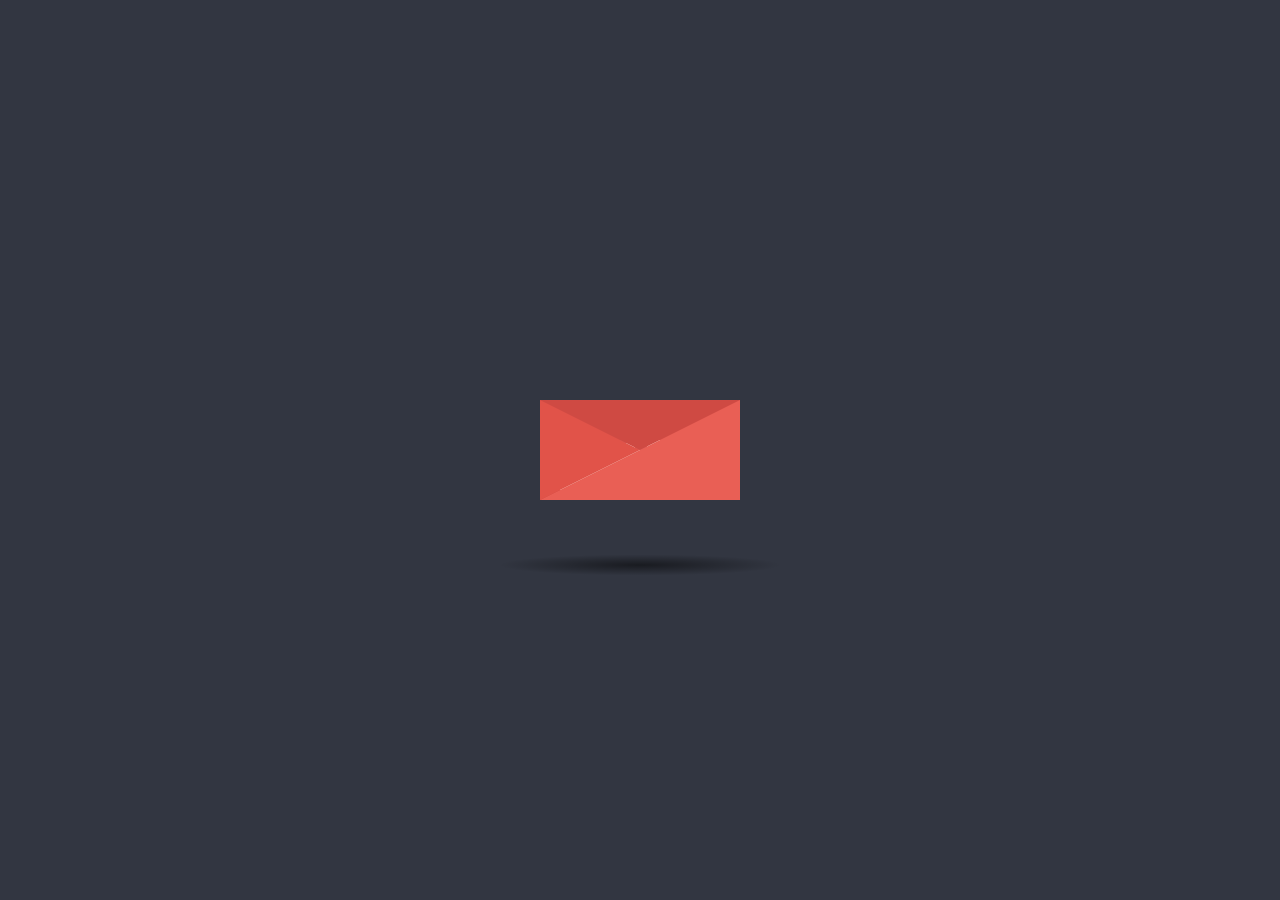
<file: index.html>
<!DOCTYPE html>
<html>
<head>
<meta charset="UTF-8">
<title>myLove</title>
<meta http-equiv="Content-Security-Policy" content="upgrade-insecure-requests">
<link href="static/images/love.ico" rel="icon" type="image/x-ico">
<link type="text/css" rel="stylesheet" href="static/css/style.css">
<link rel="preconnect" href="https://fonts.googleapis.com">
<link rel="preconnect" href="https://fonts.gstatic.com" crossorigin>
<link href="https://fonts.googleapis.com/css2?family=Ma+Shan+Zheng" rel="stylesheet">
</head>

<body>
<div class="image" onclick="openLetter();">
	<div class="animated-mail">
		<div class="back-fold"></div>
		<div class="letter">
			<div class="letter-border"></div>
			<div class="letter-context">
				点击打开
			</div>
			<div class="letter-stamp">
				<div class="letter-stamp-inner"></div>
			</div>
		</div>
		<div class="top-fold"></div>
		<div class="body"></div>
		<div class="left-fold"></div>
	</div>
	<div class="shadow"></div>
</div>
</body>
<script>
	function openLetter() {
		window.location.href = "love.html";
	}
</script>
</html>
</file>
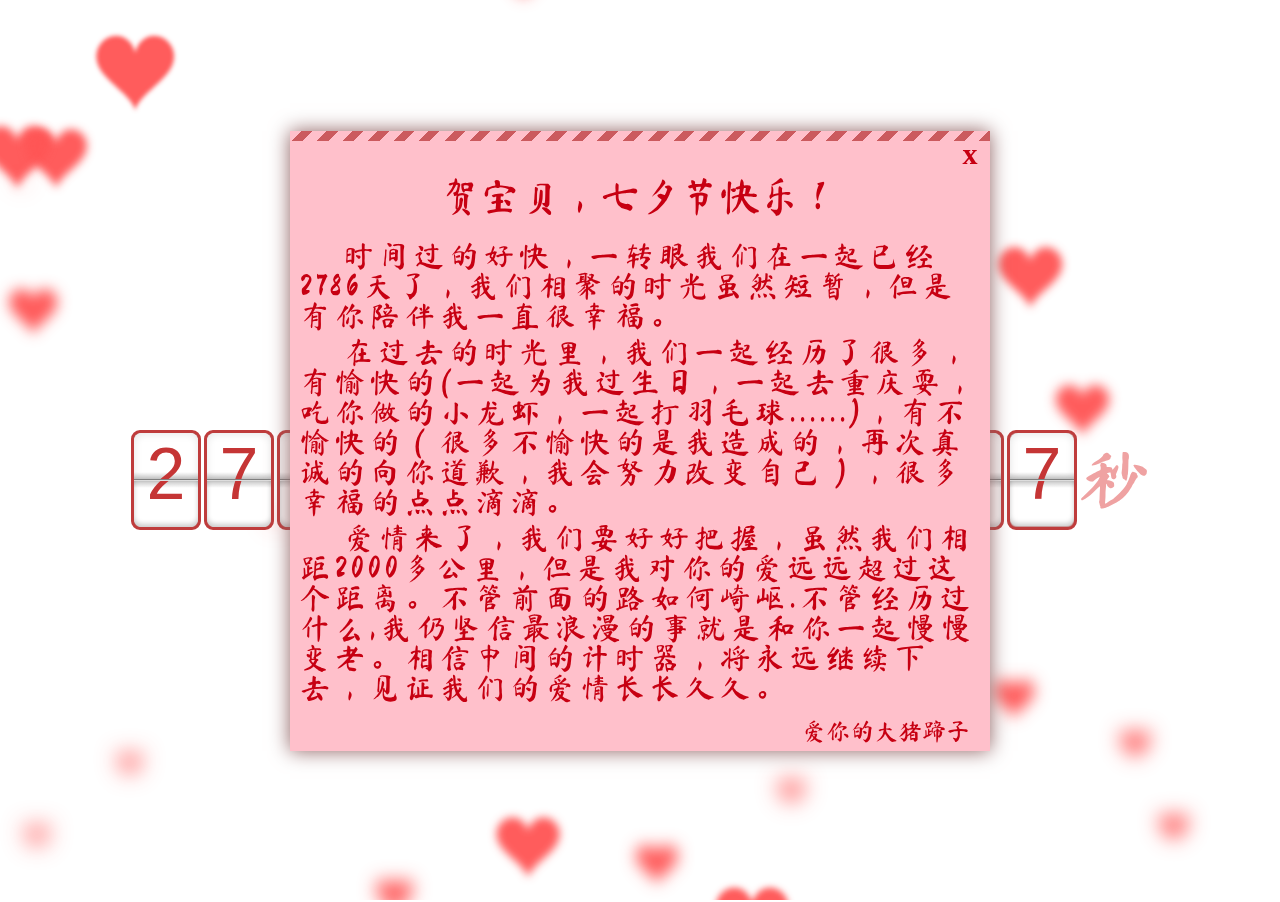
<file: love.html>
<!DOCTYPE html>
<html lang="zh-CN">

<head>
    <meta charset="UTF-8">
    <meta name="viewport"
        content="width=device-width, initial-scale=1.0, maximum-scale=1.0, user-scalable=0,minimal-ui:ios">
    <meta http-equiv="X-UA-Compatible" content="ie=edge">
    <meta http-equiv="Content-Security-Policy" content="upgrade-insecure-requests">
    <title>myLove</title>
    <link href="static/images/love.ico" rel="icon" type="image/x-ico">
    <link rel="stylesheet" href="static/css/love.css">
    <link rel="stylesheet" href="static/css/clock.css">
    <link rel="preconnect" href="https://fonts.googleapis.com">
    <link rel="preconnect" href="https://fonts.gstatic.com" crossorigin>
    <link href="https://fonts.googleapis.com/css2?family=Ma+Shan+Zheng" rel="stylesheet">
</head>

<body>
    <!-- 音乐 -->
    <audio src="" loop autoplay></audio>
    <!-- 书信 -->
    <div id="letter">
        <div class="pageheader"></div>
        <div style="padding:10px;">
            <div class="close" id="close">x</div>
            <h1>贺宝贝，七夕节快乐！</h1>
            <p>&nbsp;&nbsp;&nbsp;&nbsp;时间过的好快，一转眼我们在一起已经<span id="day">241</span>天了，我们相聚的时光虽然短暂，但是有你陪伴我一直很幸福。</p>
            <p>&nbsp;&nbsp;&nbsp;&nbsp;在过去的时光里，我们一起经历了很多，有愉快的(一起为我过生日，一起去重庆耍，吃你做的小龙虾，一起打羽毛球......)，有不愉快的（很多不愉快的是我造成的，再次真诚的向你道歉，我会努力改变自己），很多幸福的点点滴滴。
            </p>
            <p>&nbsp;&nbsp;&nbsp;&nbsp;爱情来了，我们要好好把握，虽然我们相距2000多公里，但是我对你的爱远远超过这个距离。不管前面的路如何崎岖.不管经历过什么,我仍坚信最浪漫的事就是和你一起慢慢变老。相信中间的计时器，将永远继续下去，见证我们的爱情长长久久。
            </p>
            <h2>爱你的大猪蹄子</h2>
        </div>
    </div>

    <!-- 计时器 -->
    <div id="clock">
        <h1 style="font-size:55px;font-weight: bold;">贺宝贝,我们在一起已经：</h1>
        <div id="d30" class="num">
            <div class="upper"></div>
            <div class="base upper"></div>
            <div class="base lower"></div>
            <div class="lower"></div>
        </div>
        <div id="d20" class="num">
            <div class="upper"></div>
            <div class="base upper"></div>
            <div class="base lower"></div>
            <div class="lower"></div>
        </div>
        <div id="d10" class="num">
            <div class="upper"></div>
            <div class="base upper"></div>
            <div class="base lower"></div>
            <div class="lower"></div>
        </div>
        <div id="d0" class="num">
            <div class="upper"></div>
            <div class="base upper"></div>
            <div class="base lower"></div>
            <div class="lower"></div>
        </div>
        <div class="colon">天</div>

        <div id="h10" class="num">
            <div class="upper"></div>
            <div class="base upper"></div>
            <div class="base lower"></div>
            <div class="lower"></div>
        </div>
        <div id="h0" class="num">
            <div class="upper"></div>
            <div class="base upper"></div>
            <div class="base lower"></div>
            <div class="lower"></div>
        </div>
        <div class="colon">时</div>

        <div id="m10" class="num">
            <div class="upper"></div>
            <div class="base upper"></div>
            <div class="base lower"></div>
            <div class="lower"></div>
        </div>
        <div id="m0" class="num">
            <div class="upper"></div>
            <div class="base upper"></div>
            <div class="base lower"></div>
            <div class="lower"></div>
        </div>
        <div class="colon">分</div>

        <div id="s10" class="num">
            <div class="upper"></div>
            <div class="base upper"></div>
            <div class="base lower"></div>
            <div class="lower"></div>
        </div>
        <div id="s0" class="num">
            <div class="upper"></div>
            <div class="base upper"></div>
            <div class="base lower"></div>
            <div class="lower"></div>
        </div>
        <div class="colon">秒</div>
    </div>
    <!-- 爱心背景 -->
    <canvas></canvas>
</body>
<script type="text/javascript" src="static/js/TweenMax.min.js"></script>
<script src="static/js/love.js"></script>
<script>

</script>

</html>
</file>
<file: static/css/style.css>
body {
  background: #323641;
  font-family: 'Ma Shan Zheng', cursive;
}

.image {
  position: absolute;
  top: 50%;
  left: 50%;
  width: 200px;
  height: 200px;
  -webkit-transform: translate(-50%, -50%);
  -moz-transform: translate(-50%, -50%);
  transform: translate(-50%, -50%);
  cursor: pointer;
}

.animated-mail {
  position: absolute;
  height: 150px;
  width: 200px;
  -webkit-transition: .4s;
  -moz-transition: .4s;
  transition: .4s;
}
.animated-mail .body {
  position: absolute;
  bottom: 0;
  width: 0;
  height: 0;
  border-style: solid;
  border-width: 0 0 100px 200px;
  border-color: transparent transparent #e95f55 transparent;
  z-index: 2;
}
.animated-mail .top-fold {
  position: absolute;
  top: 50px;
  width: 0;
  height: 0;
  border-style: solid;
  border-width: 50px 100px 0 100px;
  -webkit-transform-origin: 50% 0%;
  -webkit-transition: transform .4s .4s, z-index .2s .4s;
  -moz-transform-origin: 50% 0%;
  -moz-transition: transform .4s .4s, z-index .2s .4s;
  transform-origin: 50% 0%;
  transition: transform .4s .4s, z-index .2s .4s;
  border-color: #cf4a43 transparent transparent transparent;
  z-index: 2;
}
.animated-mail .back-fold {
  position: absolute;
  bottom: 0;
  width: 200px;
  height: 100px;
  background: #cf4a43;
  z-index: 0;
}
.animated-mail .left-fold {
  position: absolute;
  bottom: 0;
  width: 0;
  height: 0;
  border-style: solid;
  border-width: 50px 0 50px 100px;
  border-color: transparent transparent transparent #e15349;
  z-index: 2;
}
.animated-mail .letter {
  left: 20px;
  bottom: 0px;
  position: absolute;
  width: 160px;
  height: 60px;
  background: white;
  z-index: 1;
  overflow: hidden;
  -webkit-transition: .4s .2s;
  -moz-transition: .4s .2s;
  transition: .4s .2s;
}
.animated-mail .letter .letter-border {
  height: 10px;
  width: 100%;
  background: repeating-linear-gradient(-45deg, #cb5a5e, #cb5a5e 8px, transparent 8px, transparent 18px);
}
.animated-mail .letter .letter-title {
  margin-top: 10px;
  margin-left: 5px;
  height: 10px;
  width: 40%;
  background: #cb5a5e;
}
.animated-mail .letter .letter-context {
    margin-top: 20%;
    margin-left: 15%;
    height: 10px;
    width: 100%;
    color: #cb5a5e;
    font-size: 30px;
}
.animated-mail .letter .letter-stamp {
  margin-top: 30px;
  margin-left: 120px;
  border-radius: 100%;
  height: 30px;
  width: 30px;
  background: #cb5a5e;
  opacity: 0.3;
}

.shadow {
  position: absolute;
  top: 200px;
  left: 50%;
  width: 400px;
  height: 30px;
  transition: .4s;
  transform: translateX(-50%);
  -webkit-transition: .4s;
  -webkit-transform: translateX(-50%);
  -moz-transition: .4s;
  -moz-transform: translateX(-50%);
  border-radius: 100%;
  background: radial-gradient(rgba(0, 0, 0, 0.5), rgba(0, 0, 0, 0), rgba(0, 0, 0, 0));
}

.image:hover .animated-mail {
  transform: translateY(50px);
  -webkit-transform: translateY(50px);
  -moz-transform: translateY(50px);
}
.image:hover .animated-mail .top-fold {
  transition: transform .4s, z-index .2s;
  transform: rotateX(180deg);
  -webkit-transition: transform .4s, z-index .2s;
  -webkit-transform: rotateX(180deg);
  -moz-transition: transform .4s, z-index .2s;
  -moz-transform: rotateX(180deg);
  z-index: 0;
}
.image:hover .animated-mail .letter {
  height: 180px;
}
.image:hover .shadow {
  width: 250px;
}
</file>
<file: static/css/love.css>
body {
    overflow: hidden;
    margin: 0;
    font-family: 'Ma Shan Zheng', cursive;
}

#letter {
    background-color: pink;
    position: absolute;
    left: 0;
    right: 0;
    top: -2%;
    bottom: 0;
    margin: auto;
    width: 700px;
    height: 620px;
    box-shadow: 0 0 0.5cm rgb(142, 96, 96);
    /*padding: 10px;*/
    z-index: 9999;
}

h1 {
    font-weight: normal;
    font-size: 40px;
    color: #c70012;
    text-align: center;
	margin: 25px 0px;
}

h2 {
    font-weight: normal;
    float: right;
    margin: 10px;
    color: #c70012;
}

p {
    font-size: 30px;
    color: #c70012;
    margin: 6px 0px;
    letter-spacing: 5px;
}

.pageheader {
    height: 10px;
    width: 100%;
    background: repeating-linear-gradient(-45deg, #cb5a5e, #cb5a5e 8px, transparent 8px, transparent 18px);
}

.close {
    position: absolute;
    left: 95%;
    top: 1%;
    font-size: 30px;
    width: 30px;
    font-weight: bold;
    color: #c70012;
    text-align: center;
    cursor: pointer;
    font-family: cursive;
}

.link {
    font-size: 12px;
    position: absolute;
    bottom: 0;
    left: 50%;
}
</file>
<file: static/css/clock.css>
body {
    overflow: hidden;
    margin: 0;
    width:100%; 
    height:100%;
    padding:0;
    font-family: 'Ma Shan Zheng', cursive;
}

#clock {
    position: absolute;
    top: -50px;
    bottom: 0;
    left: 0;
    right: 0;
    margin: auto;
    width: 100%;
    height: 200px;
    text-align: center;
}

.num {
    position: relative;
    display: inline-block;
    width: 70px;
    height: 100px;
    font: 70px 'Roboto Slab', sans-serif;
    color: #c53535;
    background: rgba(191, 131, 131);
    border: solid 3px #bf3c3c;
    box-sizing: border-box;
    border-radius: 9px;
}

.colon {
    position: relative;
    display: inline-block;
    /* font: 70px 'Roboto Slab', sans-serif; */
    top: -25px;
    left: -1px;
    color: #efa2a2;
    font-size: 70px;
}

.base span {
    position: absolute;
    display: block;
    width: 100%;
}

.upper {
    position: absolute;
    width: 100%;
    height: 50%;
    background: linear-gradient(0deg, rgba(200, 200, 200, 1), rgba(255, 255, 255, 1) 15%);
    border-radius: 8px 8px 0 0;
    box-shadow: inset 0 1px 8px rgba(0, 0, 0, .1);
    overflow: hidden;
    border-bottom: solid 1px rgba(0, 0, 0, .5);
    box-sizing: border-box;
}

.lower {
    position: absolute;
    top: 50%;
    width: 100%;
    height: 50%;
    background: linear-gradient(180deg, rgba(200, 200, 200, 1), rgba(255, 255, 255, 1) 15%);
    border-radius: 0 0 8px 8px;
    box-shadow: inset 0 -3px 5px rgba(0, 0, 0, .2);
    overflow: hidden;
    border-top: solid 1px #ddd;
    box-sizing: border-box;
}

.lower span {
    position: relative;
    top: -100%;
}
</file>
